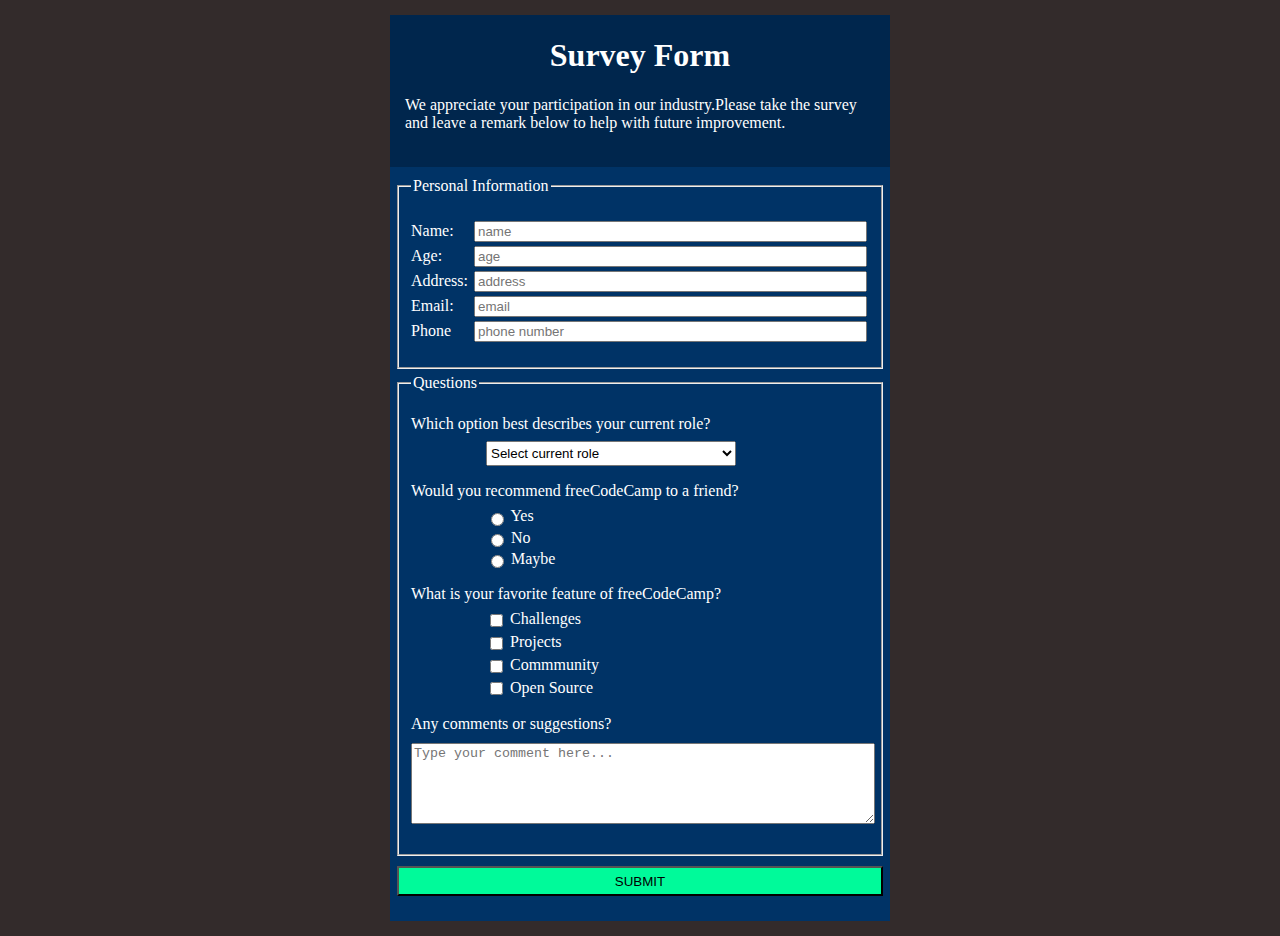
<file: index.html>
<!DOCTYPE html>
<htmllang="en">
<head>
  	<link rel="stylesheet" href="mycss.css">
	<title>Survey Form</title>
</head>
<body>
	<header class="header">
  		<h1 id="title" class="title">Survey Form</h1>
  		<p id="description" class="description"> We appreciate your participation in our industry.Please take the survey and leave a remark below to help with future improvement.</p>
	</header>
	<form id="survey-form">
  		<fieldset class="fieldset1" >
  			<legend>Personal Information</legend><br>
    		<label class="label1" id="name-label">Name: 
    			<input class="fs1" id="name"     type="text" placeholder="name" class="name" required >
    		</label>
    		<label class="label1" id="number-label">Age: 
    			<input class="fs1" id="number" type="number" name="age" min="10" max="99" placeholder="age" >
    		</label>
    		<label class="label1" id="address">Address: 
    			<input class="fs1" type="text" placeholder="address">  
    		</label>
    		<label class="label1" id="email-label">Email: 
    			<input class="fs1" type="email" id="email" placeholder="email" required>
    		</label>
    		<label class="label1" id="phone-label"> Phone <input class="fs1 fs12" type="tel" placeholder="phone number">
  		</fieldset>
  		<fieldset>
  			<legend>Questions</legend><br>
    		<label>Which option best describes your current role?
      			<select id="dropdown" name="role">
        			<option disabled="" selected="" value=""> Select current role
        			</option>
        			<option value="student">Student</option>
        			<option value="job">Full Time Job</option>
            		<option value="learner">Full Time Learner</option>
            		<option value="preferNo">Prefer not to say</option>
            		<option value="other">Other</option>
      			</select>
    		</label>
			<p for="recommendation"> Would you recommend freeCodeCamp to a friend?</p>
		      	<div class="div1">
		      		<div class="recommend recommend1">
		      			<input class="radio"  type="radio" name="recommendation" id="yes" value="Yes">
		      			<label  for="Yes"> Yes</label>
		      		</div>
		    		<div class="recommend recommend2">
		    			<input class="radio"  type="radio" name="recommendation" id="no" value="No" >
		    			<label  for="No"> No </label>
		    		</div>
		    		<div class="recommend recommend3">
		    			<input class="radio"  type="radio" name="recommendation" id="maybe" value="Maybe" >
		    			<label  for="Maybe"> Maybe</label>
					</div>
				</div>
    		<p> What is your favorite feature of freeCodeCamp? </p>
    			<div class="div1">
      				<div >
      					<input class="checkbox" type="checkbox" id="challenges" name="favorite-feature" value="Challenges"> 
      					<label for="challenges">Challenges</label>
      				</div>
      				<div class="div11" >
      					<input class="checkbox" type="checkbox" id="projects" name="favorite-feature" value="Projects">
       					<label for="Projects">Projects</label>
       				</div>
      				<div class="div11">
      					<input class="checkbox" type="checkbox" id="community" name="favorite-feature" value="Community">
       					<label>Commmunity</label>	
       				</div>
    				<div class="div11" >  
    					<input class="checkbox" type="checkbox" id="open-source" name="favorite-feature" value="Open-source">
       					<label>Open Source</label>
       				</div>
				</div>
    		<p>Any comments or suggestions?
    			<textarea placeholder="Type your comment here..." id="comment" name="comment"></textarea>
  		</fieldset>
  		<div class="submit">
  			<button type="submit" id="submit">SUBMIT</button>
  		</div>
	</form>
</body>
</html>
</file>
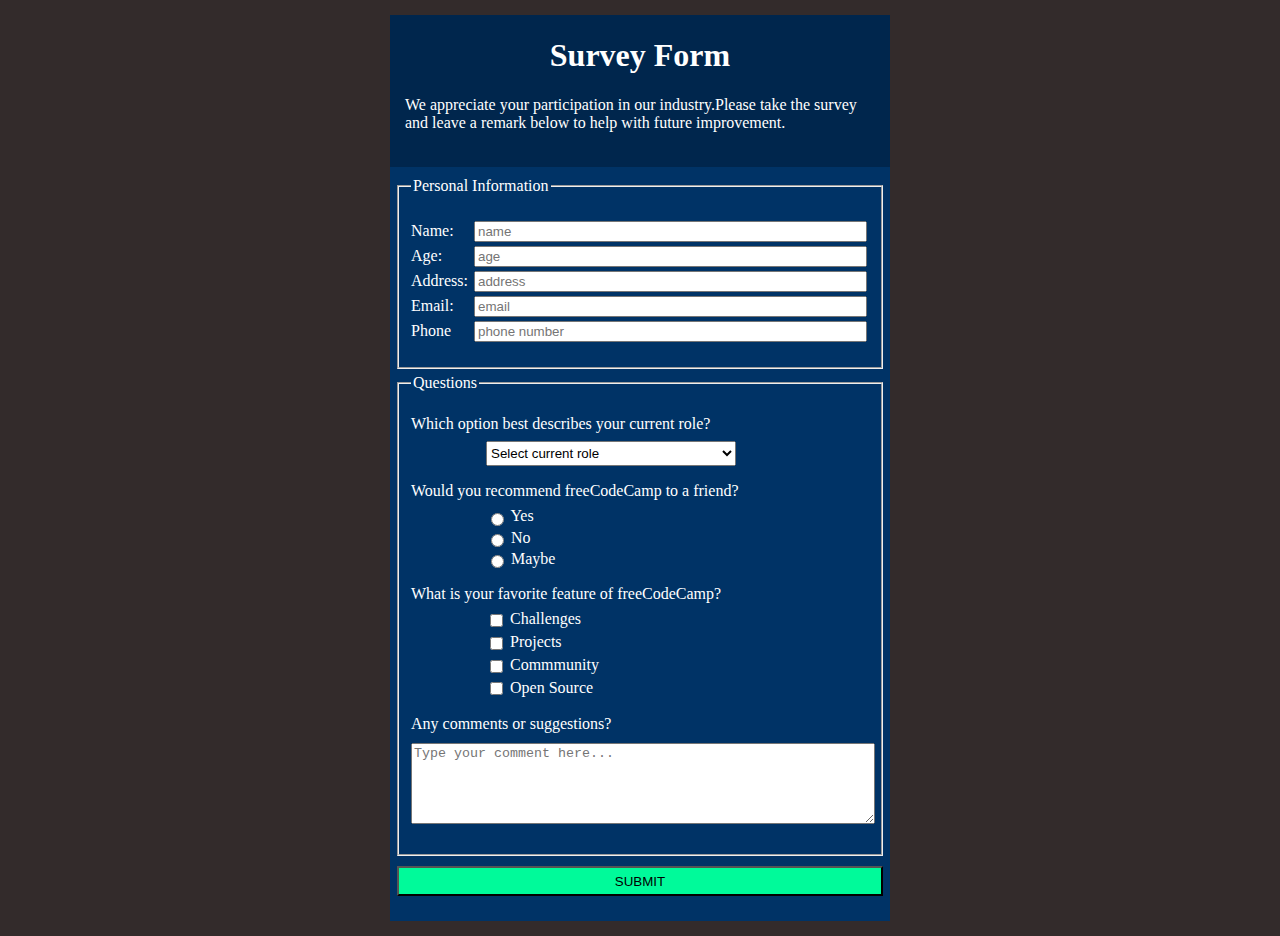
<file: my html.html>
<!DOCTYPE html>
<htmllang="en">
<head>
  	<link rel="stylesheet" href="mycss.css">
	<title>Survey Form</title>
</head>
<body>
	<header class="header">
  		<h1 id="title" class="title">Survey Form</h1>
  		<p id="description" class="description"> We appreciate your participation in our industry.Please take the survey and leave a remark below to help with future improvement.</p>
	</header>
	<form id="survey-form">
  		<fieldset class="fieldset1" >
  			<legend>Personal Information</legend><br>
    		<label class="label1" id="name-label">Name: 
    			<input class="fs1" id="name"     type="text" placeholder="name" class="name" required >
    		</label>
    		<label class="label1" id="number-label">Age: 
    			<input class="fs1" id="number" type="number" name="age" min="10" max="99" placeholder="age" >
    		</label>
    		<label class="label1" id="address">Address: 
    			<input class="fs1" type="text" placeholder="address">  
    		</label>
    		<label class="label1" id="email-label">Email: 
    			<input class="fs1" type="email" id="email" placeholder="email" required>
    		</label>
    		<label class="label1" id="phone-label"> Phone <input class="fs1 fs12" type="tel" placeholder="phone number">
  		</fieldset>
  		<fieldset>
  			<legend>Questions</legend><br>
    		<label>Which option best describes your current role?
      			<select id="dropdown" name="role">
        			<option disabled="" selected="" value=""> Select current role
        			</option>
        			<option value="student">Student</option>
        			<option value="job">Full Time Job</option>
            		<option value="learner">Full Time Learner</option>
            		<option value="preferNo">Prefer not to say</option>
            		<option value="other">Other</option>
      			</select>
    		</label>
			<p for="recommendation"> Would you recommend freeCodeCamp to a friend?</p>
		      	<div class="div1">
		      		<div class="recommend recommend1">
		      			<input class="radio"  type="radio" name="recommendation" id="yes" value="Yes">
		      			<label  for="Yes"> Yes</label>
		      		</div>
		    		<div class="recommend recommend2">
		    			<input class="radio"  type="radio" name="recommendation" id="no" value="No" >
		    			<label  for="No"> No </label>
		    		</div>
		    		<div class="recommend recommend3">
		    			<input class="radio"  type="radio" name="recommendation" id="maybe" value="Maybe" >
		    			<label  for="Maybe"> Maybe</label>
					</div>
				</div>
    		<p> What is your favorite feature of freeCodeCamp? </p>
    			<div class="div1">
      				<div >
      					<input class="checkbox" type="checkbox" id="challenges" name="favorite-feature" value="Challenges"> 
      					<label for="challenges">Challenges</label>
      				</div>
      				<div class="div11" >
      					<input class="checkbox" type="checkbox" id="projects" name="favorite-feature" value="Projects">
       					<label for="Projects">Projects</label>
       				</div>
      				<div class="div11">
      					<input class="checkbox" type="checkbox" id="community" name="favorite-feature" value="Community">
       					<label>Commmunity</label>	
       				</div>
    				<div class="div11" >  
    					<input class="checkbox" type="checkbox" id="open-source" name="favorite-feature" value="Open-source">
       					<label>Open Source</label>
       				</div>
				</div>
    		<p>Any comments or suggestions?
    			<textarea placeholder="Type your comment here..." id="comment" name="comment"></textarea>
  		</fieldset>
  		<div class="submit">
  			<button type="submit" id="submit">SUBMIT</button>
  		</div>
	</form>
</body>
</html>
</file>
<file: mycss.css>
*::before,
*::after {
  box-sizing: border-box;
}
header {
  background-color: 
 #00264d;
 height:150px;
 padding:1px 15px;
}
body {
  background-color: #332b2b;
  color: white;
  width:500px;
  margin:15px auto;
  font-family:tahoma;
}
h1 {
text-align:center;
}
form {
  background-color:#003366;
padding:5px;

}
fieldset {
  margin-top:5px;
}
.label1 {
  display:block;
}
.fs1 {
 width:385px;
 position:sticky; 
 left:100%;
 margin:2px;
 }
 .fs12 {
   margin-bottom:15px;
 }
 select {
   width:250px;
   height:25px; 
   margin-top:8px;
     position:relative;
   left:75px;   
 }
 .div1 {
   margin:-9px 0 17px 75px;
 }
 .radio {
   vertical-align: middle;
 }
 .recommend2, .recommend3 {
   margin-top:3px;
 }
 .checkbox {
    vertical-align: middle;
 }
 .div11 {
   margin-top:3px;
 }
 textarea {
   width:100%;
   height:75px;
   margin-top:10px;
 }
 button {
   width:99%;
   margin:10px auto;
   height:30px;
   background-color:#00FA9A;
 }
 .submit {
   text-align:center;
   margin-bottom:10px;
   margin-top:5px:
   
 }
 button:hover {
   color: hotpink;
   background-color:blue;
 }
button:active {
  background-color: yellow;
}
  button:visited {
  background-color: green;
</file>
